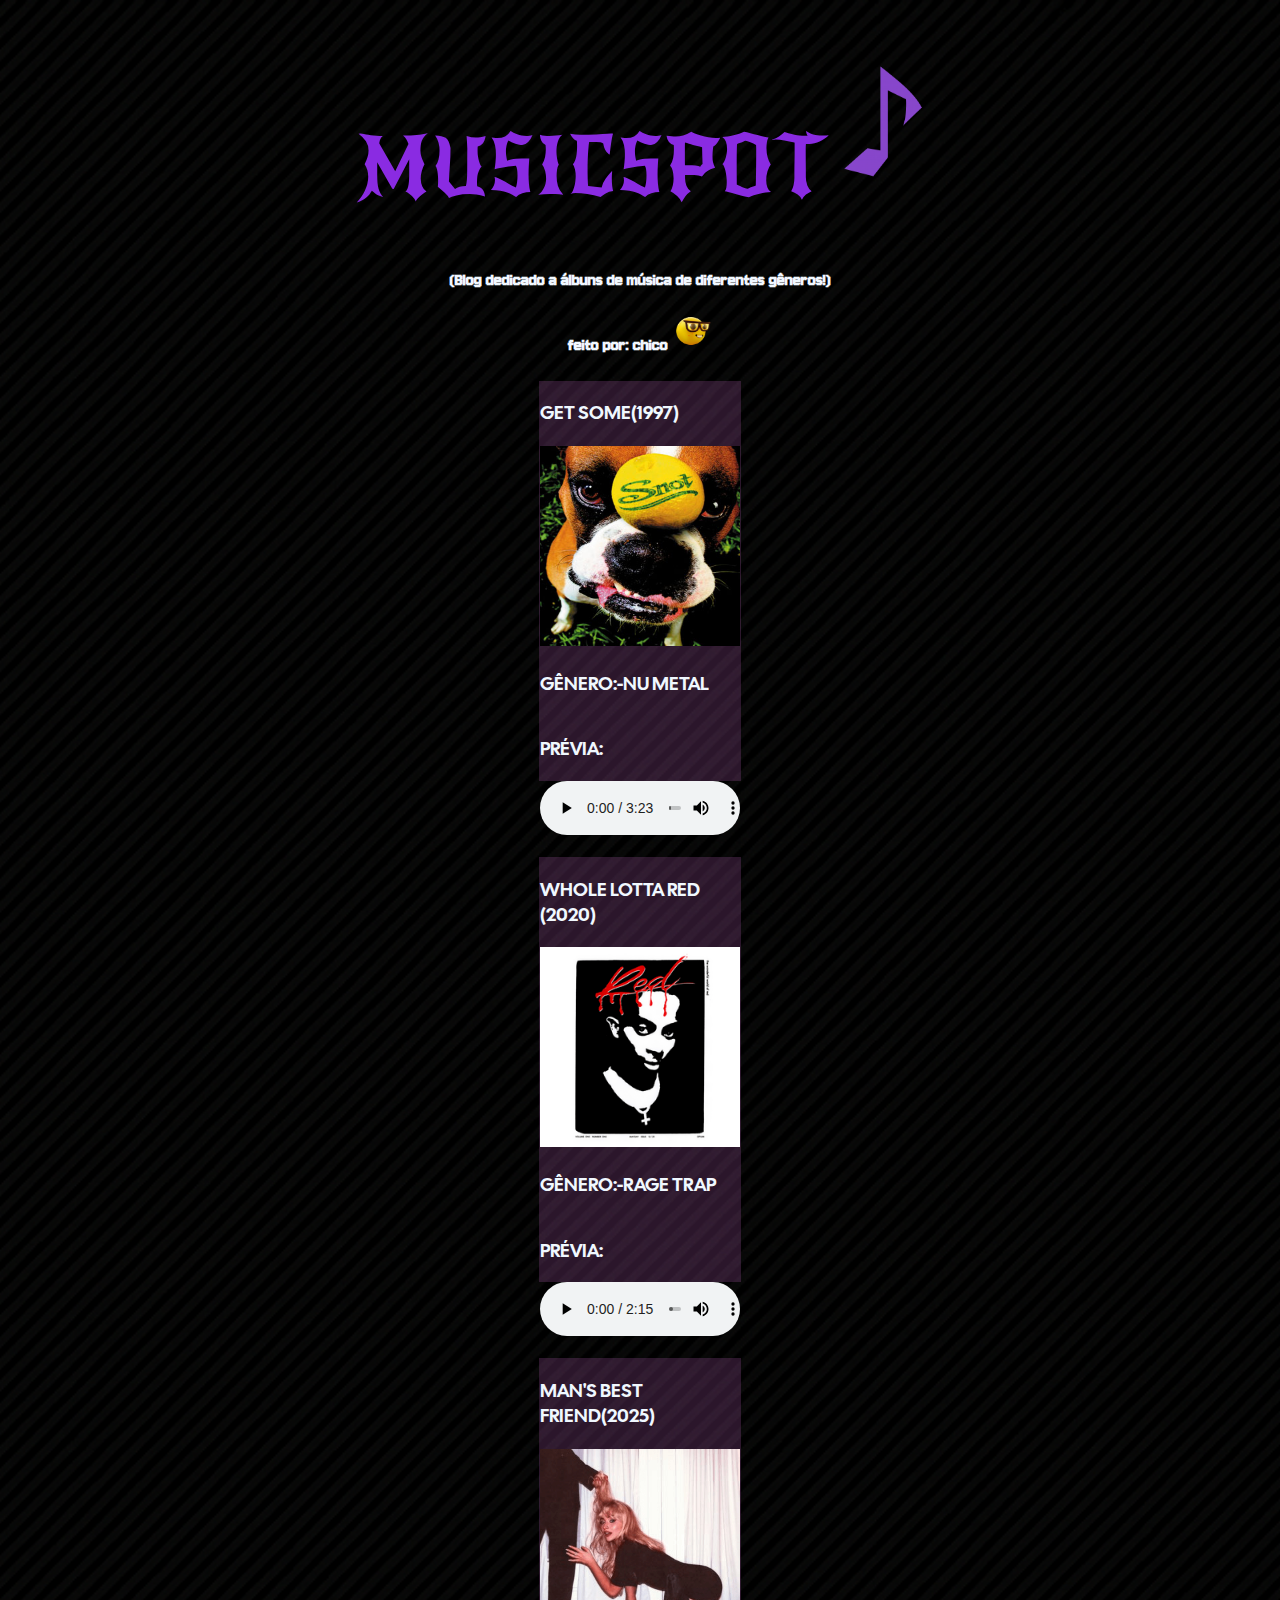
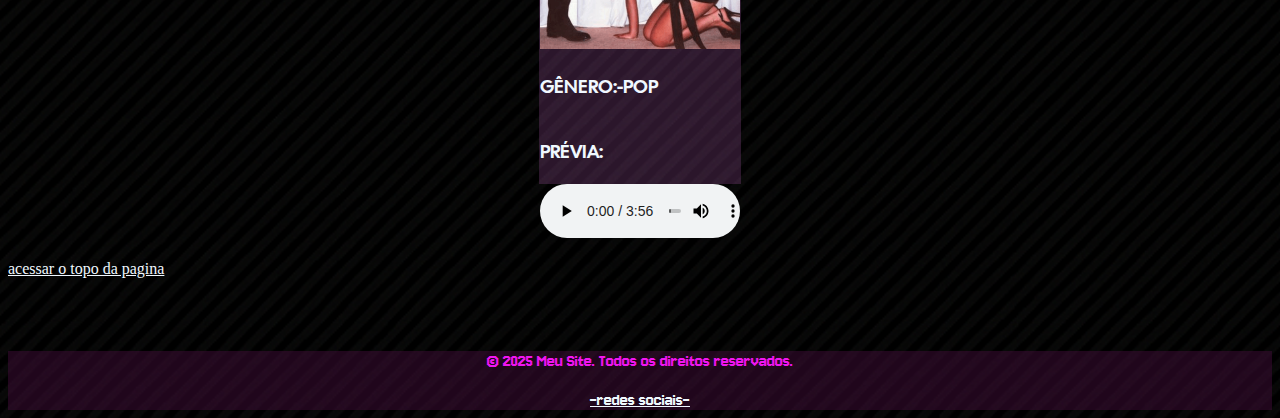
<file: index.html>
<!DOCTYPE html>
<html lang="PT-BR">

<head>
	<meta charset="UTF-8">
	<meta name="viewport" content="width=device-width, initial-scale=1.0">
	<link rel="stylesheet" type="text/css" href="./style.css">
	<link rel="preconnect" href="https://fonts.googleapis.com">
	<link rel="preconnect" href="https://fonts.gstatic.com" crossorigin>
	<link href="https://fonts.googleapis.com/css2?family=Jersey+10&display=swap" rel="stylesheet">
	<link rel="preconnect" href="https://fonts.googleapis.com">
	<link rel="preconnect" href="https://fonts.gstatic.com" crossorigin>
	<link href="https://fonts.googleapis.com/css2?family=New+Rocker&display=swap" rel="stylesheet">
	<link rel="preconnect" href="https://fonts.googleapis.com">
	<link rel="preconnect" href="https://fonts.gstatic.com" crossorigin>
	<link href="https://fonts.googleapis.com/css2?family=Cal+Sans&display=swap" rel="stylesheet">
	<link rel="preconnect" href="https://fonts.googleapis.com">

	

	<title>MUSICSPOT</title>
</head>

<body class="index">

	<h1 id="SecaoAncora"></h1>

	<header>

		<h1>MUSICSPOT
			<img src="./imagens/b3067077-8de1-4a04-bed9-e5d47fcb9296.png" width="80" height="140">
		</h1>

		<h4>(Blog dedicado a álbuns de música de diferentes gêneros!)
			<br>
			<br>
			feito por: chico
			<img src="./imagens/Emoji-17-2.png" width="40" height="40">

			
		</h4>




	</header>

	<main>

		<table width="100" height="100" class="tabela">
			<tr>
				<td>
					<h3>GET SOME(1997)</h3>
				</td>
			</tr>

			<tr>
				<td>
					<a href="./get some.html" target="_blank">
						<img src="./imagens/Get_some.jpg" width="200" height="200" />
					</a>
				</td>
			<tr>

			<tr>
				<td>
					<H3>GÊNERO:ㅤ-NU METAL</H3>
				</td>
			</tr>

			<tr>
				<td>
					<h3>PRÉVIA:</h3>
				</td>
			</tr>
		</table>

		<div style="text-align: center;">
			<audio src="./musicas/ssvid.net--Snot-Snot.mp3" controls style="width: 200px;"></audio>
		</div>

		<br>


		<table width="100" height="100" class="tabela">
			<tr>
				<td>
					<h3>WHOLE LOTTA RED (2020)</h3>
				</td>
			</tr>

			<tr>
				<td>
					<a href="./wlr.html" target="_blank">
						<img src="./imagens/Playboi_Carti_-_Whole_Lotta_Red.png" width="200" height="200" />
					</a>
				</td>
			<tr>

			<tr>
				<td>
					<H3>GÊNERO:ㅤ-RAGE TRAP</H3>
				</td>
			</tr>

			<tr>
				<td>
					<h3>PRÉVIA:</h3>
				</td>
			</tr>
		</table>

		<div style="text-align: center;">
			<audio src="./musicas/ssvid.net--Playboi-Carti-ILoveUIHateU-Official-Audio.mp3" controls
				style="width: 200px;"></audio>
		</div>


		<br>


		<table width="100" height="100" class="tabela">
			<tr>
				<td>
					<h3> MAN'S BEST FRIEND(2025)</h3>
				</td>
			</tr>

			<tr>
				<td>
					<a href="./wlr.html" target="_blank">
						<img src="./imagens/Sabrina_Carpenter_–_Man's_Best_Friend_(album_cover).png" width="200"
							height="200" />
					</a>
				</td>
			<tr>

			<tr>
				<td>
					<H3>GÊNERO:ㅤ-POP</H3>
				</td>
			</tr>

			<tr>
				<td>
					<h3>PRÉVIA:</h3>
				</td>
			</tr>
		</table>

		<div style="text-align: center;">
			<audio src="./musicas/ssvid.net--Sabrina-Carpenter-Manchild-Official-Video_128kbps.m4a.mp3" controls
				style="width: 200px;"></audio>
		</div>

		<br>


		<a href="#SecaoAncora" class="topo">acessar o topo da pagina</a>








	</main>




	<br>
	<br>
	<br>


	<footer>

		<p>© 2025 Meu Site. Todos os direitos reservados.</p>
		<a href="./redes.html" target="_blank">-redes sociais-

	</footer>
</body>

</html>
</file>
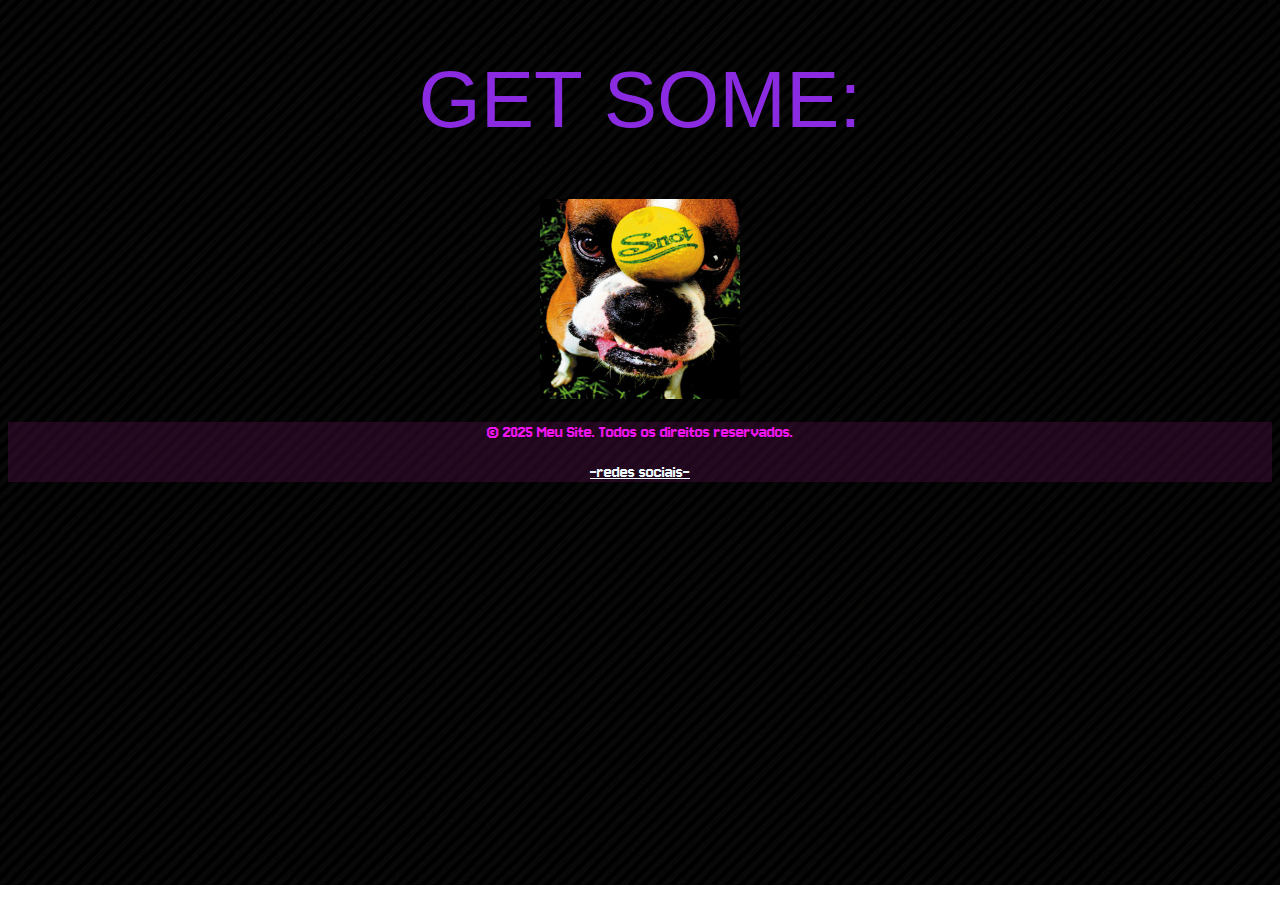
<file: get some.html>
<!DOCTYPE html>
<html lang="en">

<head>
    <meta charset="UTF-8">
    <meta name="viewport" content="width=device-width, initial-scale=1.0">
    <link rel="stylesheet" type="text/css" href="./style.css">
    <link rel="preconnect" href="https://fonts.googleapis.com">
<link rel="preconnect" href="https://fonts.gstatic.com" crossorigin>
<link href="https://fonts.googleapis.com/css2?family=Fontdiner+Swanky&family=Jersey+10&family=Jersey+15&display=swap" rel="stylesheet">
  

    <title>Document</title>
</head>

<body class="wiki">
    <header>
        <h1>GET SOME:</h1>
         <img src="./imagens/Get_some.jpg" width="200" height="200" />
        



    </header>

    <main>
       


       
    

    </main>

    <footer>


        <p>© 2025 Meu Site. Todos os direitos reservados.</p>
        <a href="./redes.html" target="_blank">-redes sociais-



    </footer>
</body>

</html>
</file>
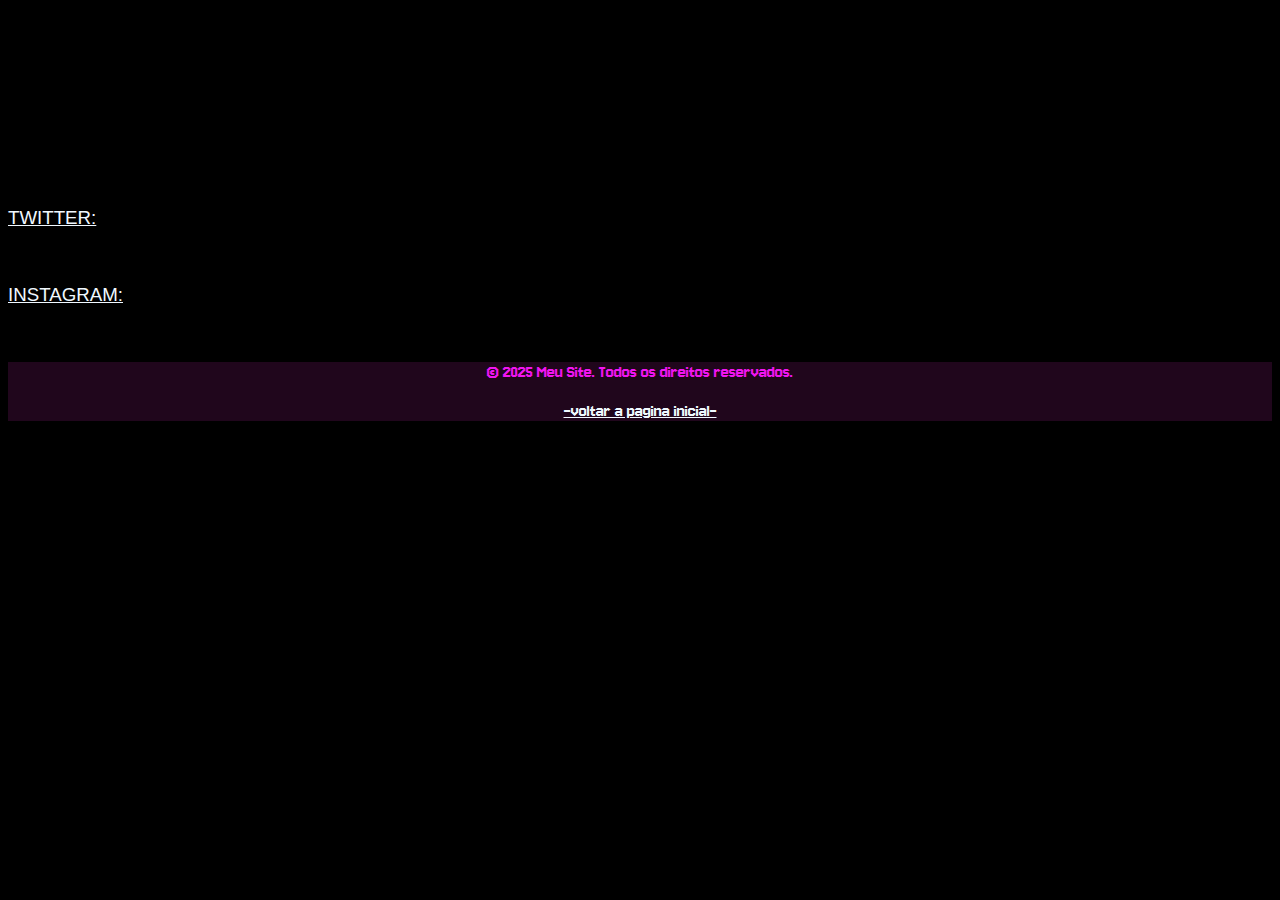
<file: redes.html>
<!DOCTYPE html>
<html lang="en">

<head>
  <meta charset="UTF-8">
  <meta name="viewport" content="width=device-width, initial-scale=1.0">
  <link rel="stylesheet" type="text/css" href="./style.css">
  <link rel="preconnect" href="https://fonts.googleapis.com">
<link rel="preconnect" href="https://fonts.gstatic.com" crossorigin>
<link href="https://fonts.googleapis.com/css2?family=Fontdiner+Swanky&family=Jersey+10&family=Jersey+15&display=swap" rel="stylesheet">
  <title>redes</title>
</head>

<body class="redes">

  <br>
  <br>
  <br>
  <br>
  <br>
  <br>
  <br>
  <br>
  <br>
  <br>
  <a href="https://www.">
    <h3>TWITTER:</h3>
  </a>

  <br>

  <a href="https://www.instagram.com/chico_xw">
    <h3>INSTAGRAM:</h3>
  </a>

  <br>


  <footer>

    <p>© 2025 Meu Site. Todos os direitos reservados.</p>
    <a class="topo" href="./index.html" target="_blank">-voltar a pagina inicial-

  </footer>
</body>

</html>
</file>
<file: style.css>
body.index{
    /*fundo*/
    color: aliceblue;
    background-image: url(./imagens/fundo.jpg);
    background-size: cover;
    background-repeat: no-repeat;
    background-position: center;


}


      

    
h1{
    color: blueviolet;
    text-align: center;
    font-family: "New Rocker", system-ui;
     font-weight: 400;
     font-style: normal;
     font-size: 80px;
}

h3{
    font-family: "Cal Sans", sans-serif;
    font-weight: 400;
    font-style: normal;  
}
h4{
    text-align: center;
  font-family: "Jersey 10", sans-serif;
    font-size: larger;
    font-style: normal;
}

    


footer{
    text-align: center;
    color: rgb(241, 21, 241);
    background-color: rgba(75, 13, 64, 0.432);
    bottom: 0;
    font-family: "Jersey 10", sans-serif;
    font-size: larger;
    font-style: normal;
}


   








table{
    background-color: rgba(243, 124, 243, 0.178);
}


.tabela{
  margin-left: auto;
  margin-right: auto;
  border-collapse: collapse; 
}

body.redes{
    background-color: black;
    
}


    







a{
    color: aliceblue;
}

a :visited{
    color: rgb(232, 158, 241);
}

a :active{
    color: blueviolet;
}

body.wiki{

    background-image: url(./imagens/fundo.jpg);
    background-size: cover;
    background-repeat: no-repeat;
    background-position: center;
    text-align: center;

table{
    text-align: center;
}  

footer{
    text-align: center;
    color: rgb(241, 21, 241);
    background-color: rgba(75, 13, 64, 0.432);
    bottom: 0;
    font-family: "Jersey 10", sans-serif;
    font-size: larger;
    font-style: normal;
}    

h1{
    
  font-family: "Mouse Memoirs", sans-serif;
  font-weight: 400;
  font-style: normal;
}

}
</file>
